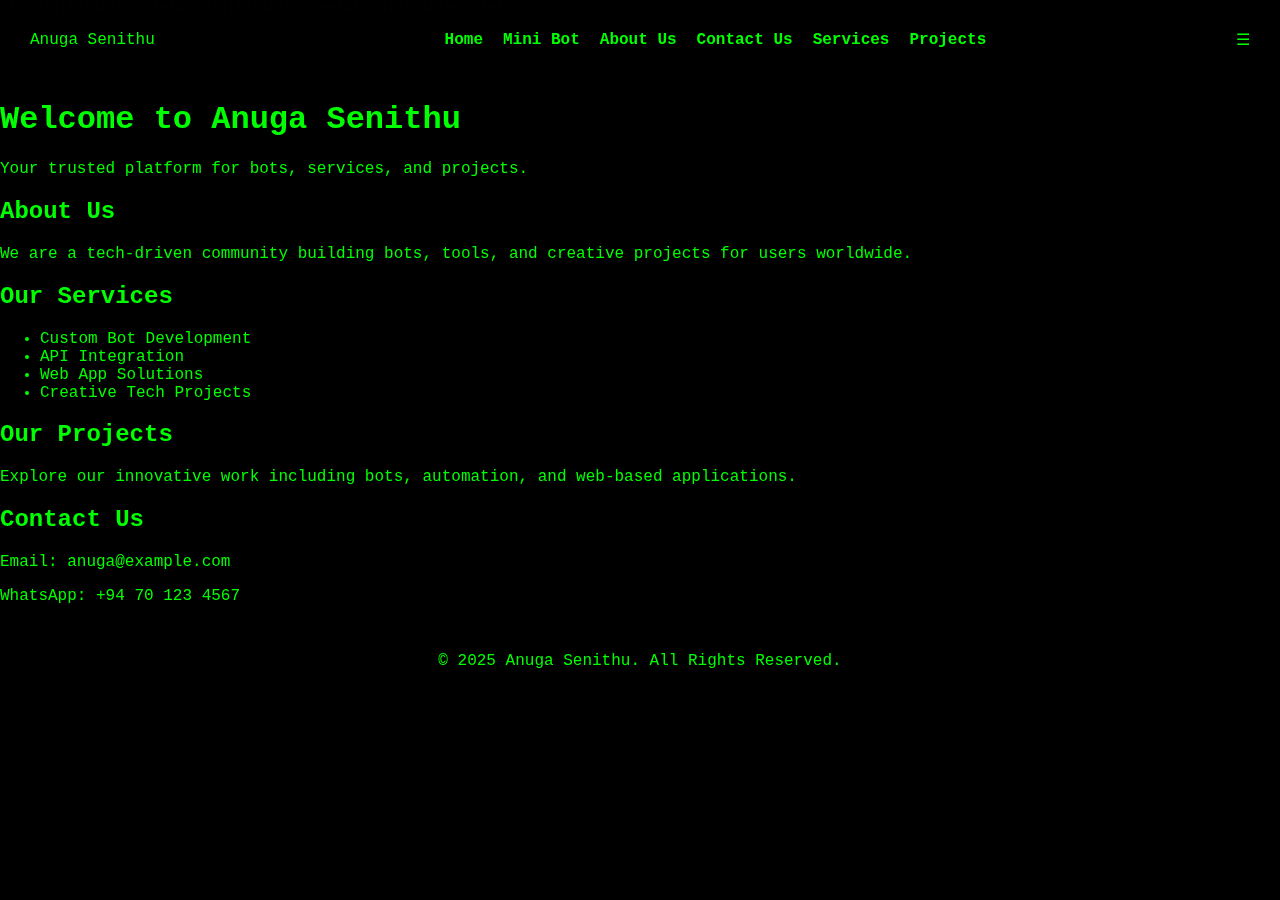
<file: index.html>
<!DOCTYPE html>
<html lang="en">
<head>
  <meta charset="UTF-8">
  <meta name="viewport" content="width=device-width, initial-scale=1.0">
  <title>Anuga Senithu</title>
  <link rel="stylesheet" href="style.css">
</head>
<body>
  <!-- Navigation Bar -->
  <header>
    <nav class="navbar">
      <div class="logo">Anuga Senithu</div>
      <ul class="nav-links">
        <li><a href="#">Home</a></li>
        <li><a href="https://bit.ly/anuwh-md-mini-bot" target="_blank">Mini Bot</a></li>
        <li><a href="#about">About Us</a></li>
        <li><a href="#contact">Contact Us</a></li>
        <li><a href="#services">Services</a></li>
        <li><a href="#projects">Projects</a></li>
      </ul>
      <div class="menu-toggle" id="menu-toggle">&#9776;</div>
    </nav>
  </header>

  <!-- Main Section -->
  <section class="hero">
    <h1>Welcome to Anuga Senithu</h1>
    <p>Your trusted platform for bots, services, and projects.</p>
  </section>

  <!-- About Section -->
  <section id="about">
    <h2>About Us</h2>
    <p>We are a tech-driven community building bots, tools, and creative projects for users worldwide.</p>
  </section>

  <!-- Services Section -->
  <section id="services">
    <h2>Our Services</h2>
    <ul>
      <li>Custom Bot Development</li>
      <li>API Integration</li>
      <li>Web App Solutions</li>
      <li>Creative Tech Projects</li>
    </ul>
  </section>

  <!-- Projects Section -->
  <section id="projects">
    <h2>Our Projects</h2>
    <p>Explore our innovative work including bots, automation, and web-based applications.</p>
  </section>

  <!-- Contact Section -->
  <section id="contact">
    <h2>Contact Us</h2>
    <p>Email: anuga@example.com</p>
    <p>WhatsApp: +94 70 123 4567</p>
  </section>

  <!-- Footer -->
  <footer>
    <p>© 2025 Anuga Senithu. All Rights Reserved.</p>
  </footer>

  <script src="script.js"></script>
</body>
</html>
</file>
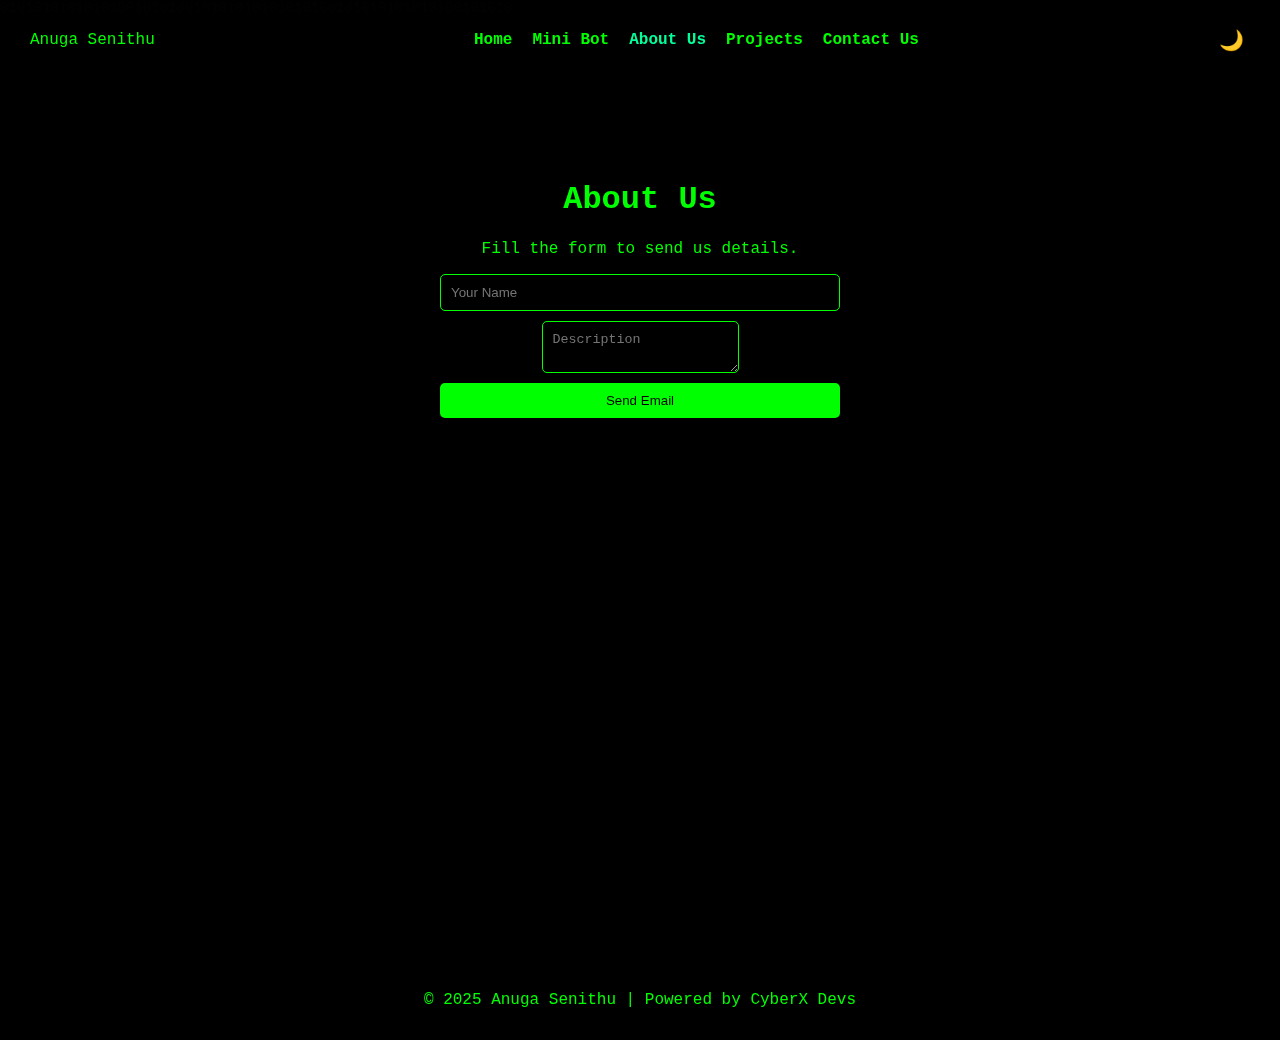
<file: about.html>
<!DOCTYPE html>
<html lang="en">
<head>
  <meta charset="UTF-8">
  <meta name="viewport" content="width=device-width, initial-scale=1.0">
  <title>About Us | Anuga Senithu</title>
  <link rel="stylesheet" href="style.css">
</head>
<body>
  <nav class="navbar">
    <div class="logo">Anuga Senithu</div>
    <button class="menu-btn" id="menu-btn">☰</button>
    <ul class="nav-links" id="nav-links">
      <li><a href="index.html">Home</a></li>
      <li><a href="https://bit.ly/anuwh-md-mini-bot" target="_blank">Mini Bot</a></li>
      <li><a href="about.html" class="active">About Us</a></li>
      <li><a href="projects.html">Projects</a></li>
      <li><a href="contact.html">Contact Us</a></li>
    </ul>
    <button id="theme-toggle">🌙</button>
  </nav>

  <section class="section">
    <h1>About Us</h1>
    <p>Fill the form to send us details.</p>
    <form id="about-form">
      <input type="text" id="name" placeholder="Your Name" required>
      <textarea id="description" placeholder="Description" required></textarea>
      <button type="submit">Send Email</button>
    </form>
  </section>

  <footer>
    <p>© 2025 Anuga Senithu | Powered by CyberX Devs</p>
  </footer>

  <script src="script.js"></script>
</body>
</html>
</file>
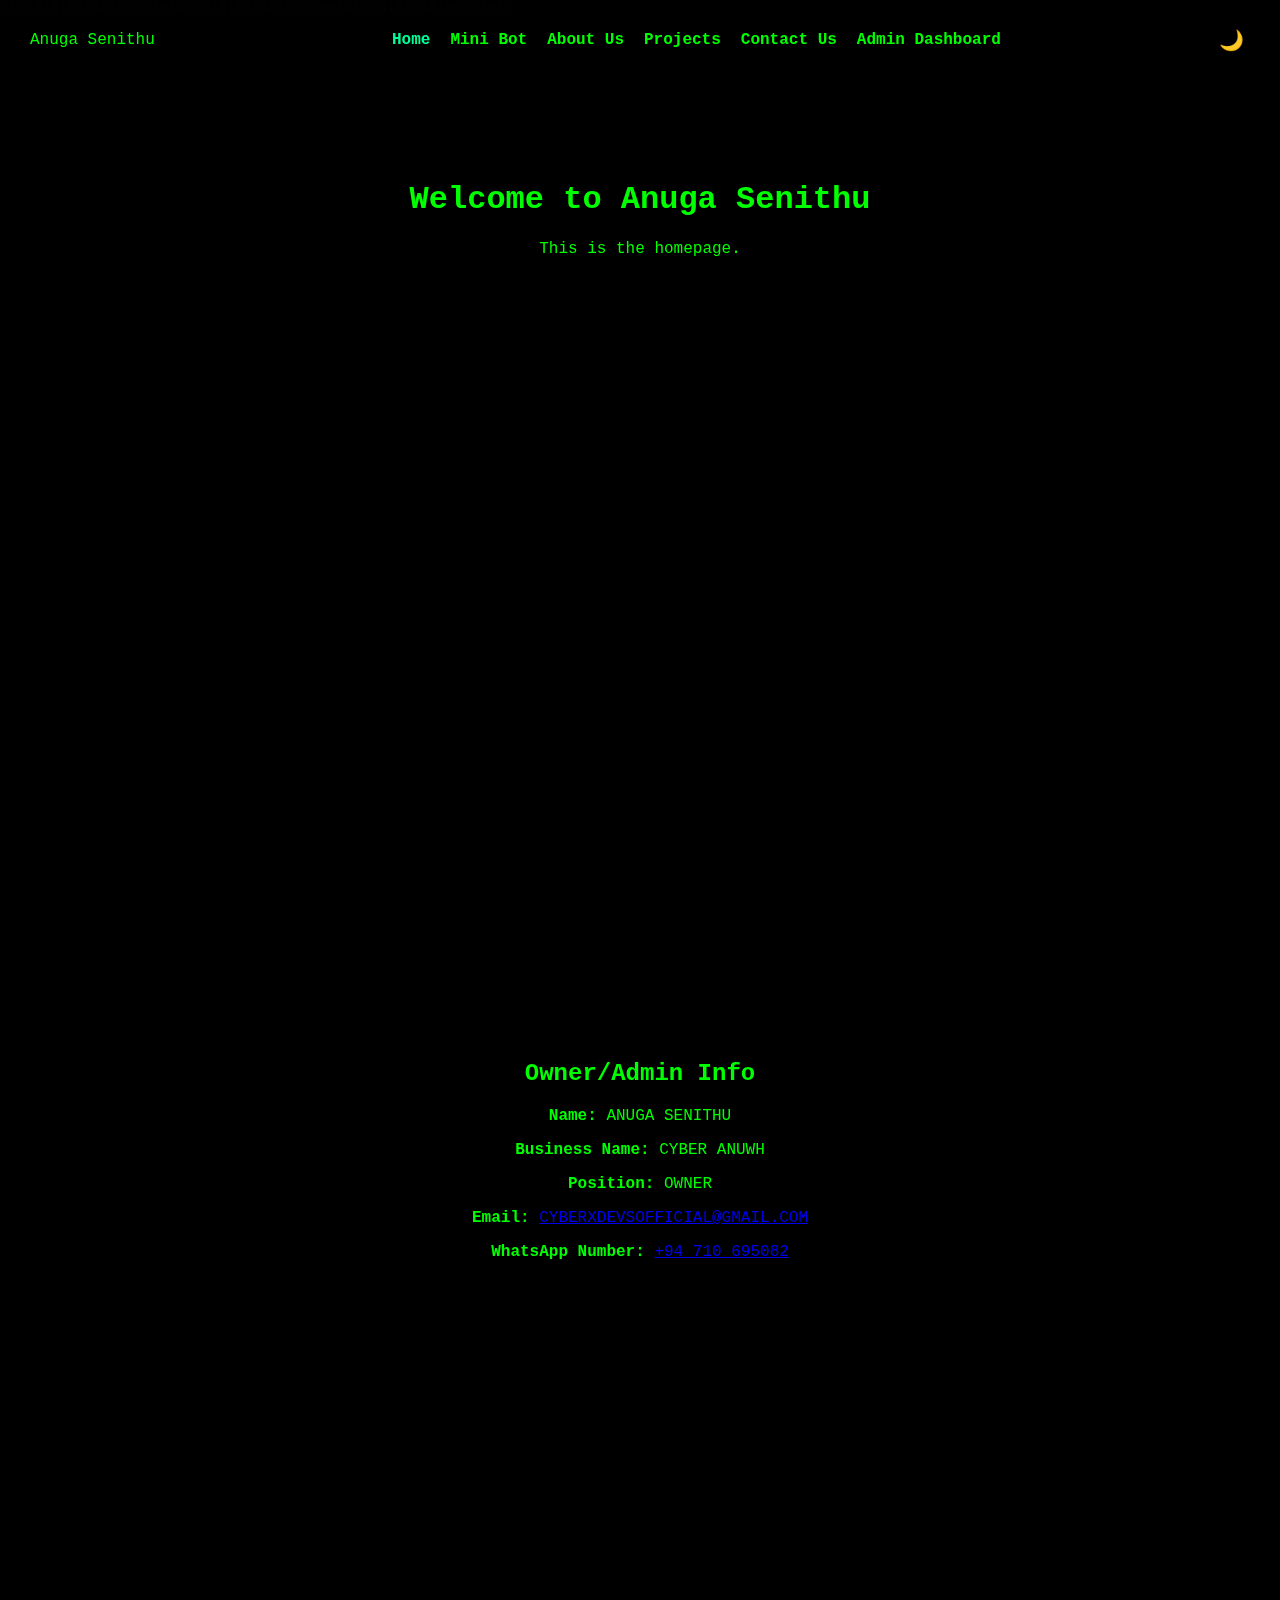
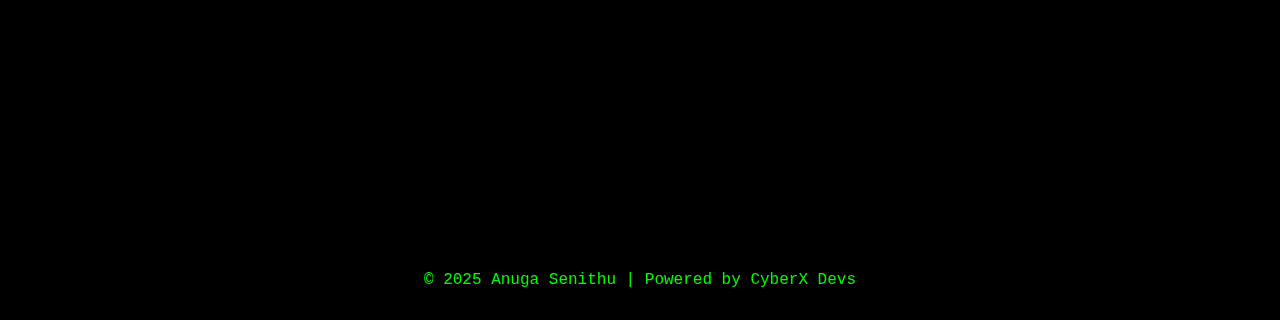
<file: admin-dashboard.html>
<!DOCTYPE html>
<html lang="en">
<head>
  <meta charset="UTF-8">
  <meta name="viewport" content="width=device-width, initial-scale=1.0">
  <title>Admin Dashboard | Anuga Senithu</title>
  <link rel="stylesheet" href="style.css">
</head>
<body>
  <nav class="navbar">
    <div class="logo">Admin Dashboard</div>
    <button id="logout-btn">Logout</button>
  </nav>

  <section class="section">
    <h1>Welcome Admin</h1>
    <p>Website View Counter: <span id="view-counter">0</span></p>

    <h2>Website Edit / Customize Tool</h2>
    <p>Here you can add future customization tools for your website.</p>
    <textarea id="custom-editor" rows="10" cols="50" placeholder="Edit your website content..."></textarea>
    <button id="save-custom">Save Changes</button>
  </section>

  <script>
    // Check if admin is logged in
    if (localStorage.getItem("adminLoggedIn") !== "true") {
      window.location.href = "admin-login.html";
    }

    // Simple view counter
    let views = localStorage.getItem("websiteViews") || 0;
    views++;
    localStorage.setItem("websiteViews", views);
    document.getElementById("view-counter").textContent = views;

    // Logout button
    document.getElementById("logout-btn").addEventListener("click", function() {
      localStorage.removeItem("adminLoggedIn");
      window.location.href = "admin-login.html";
    });

    // Save customization tool (placeholder functionality)
    document.getElementById("save-custom").addEventListener("click", function() {
      const content = document.getElementById("custom-editor").value;
      localStorage.setItem("customContent", content);
      alert("Changes saved! (Local storage only)");
    });
  </script>
</body>
</html>
</file>
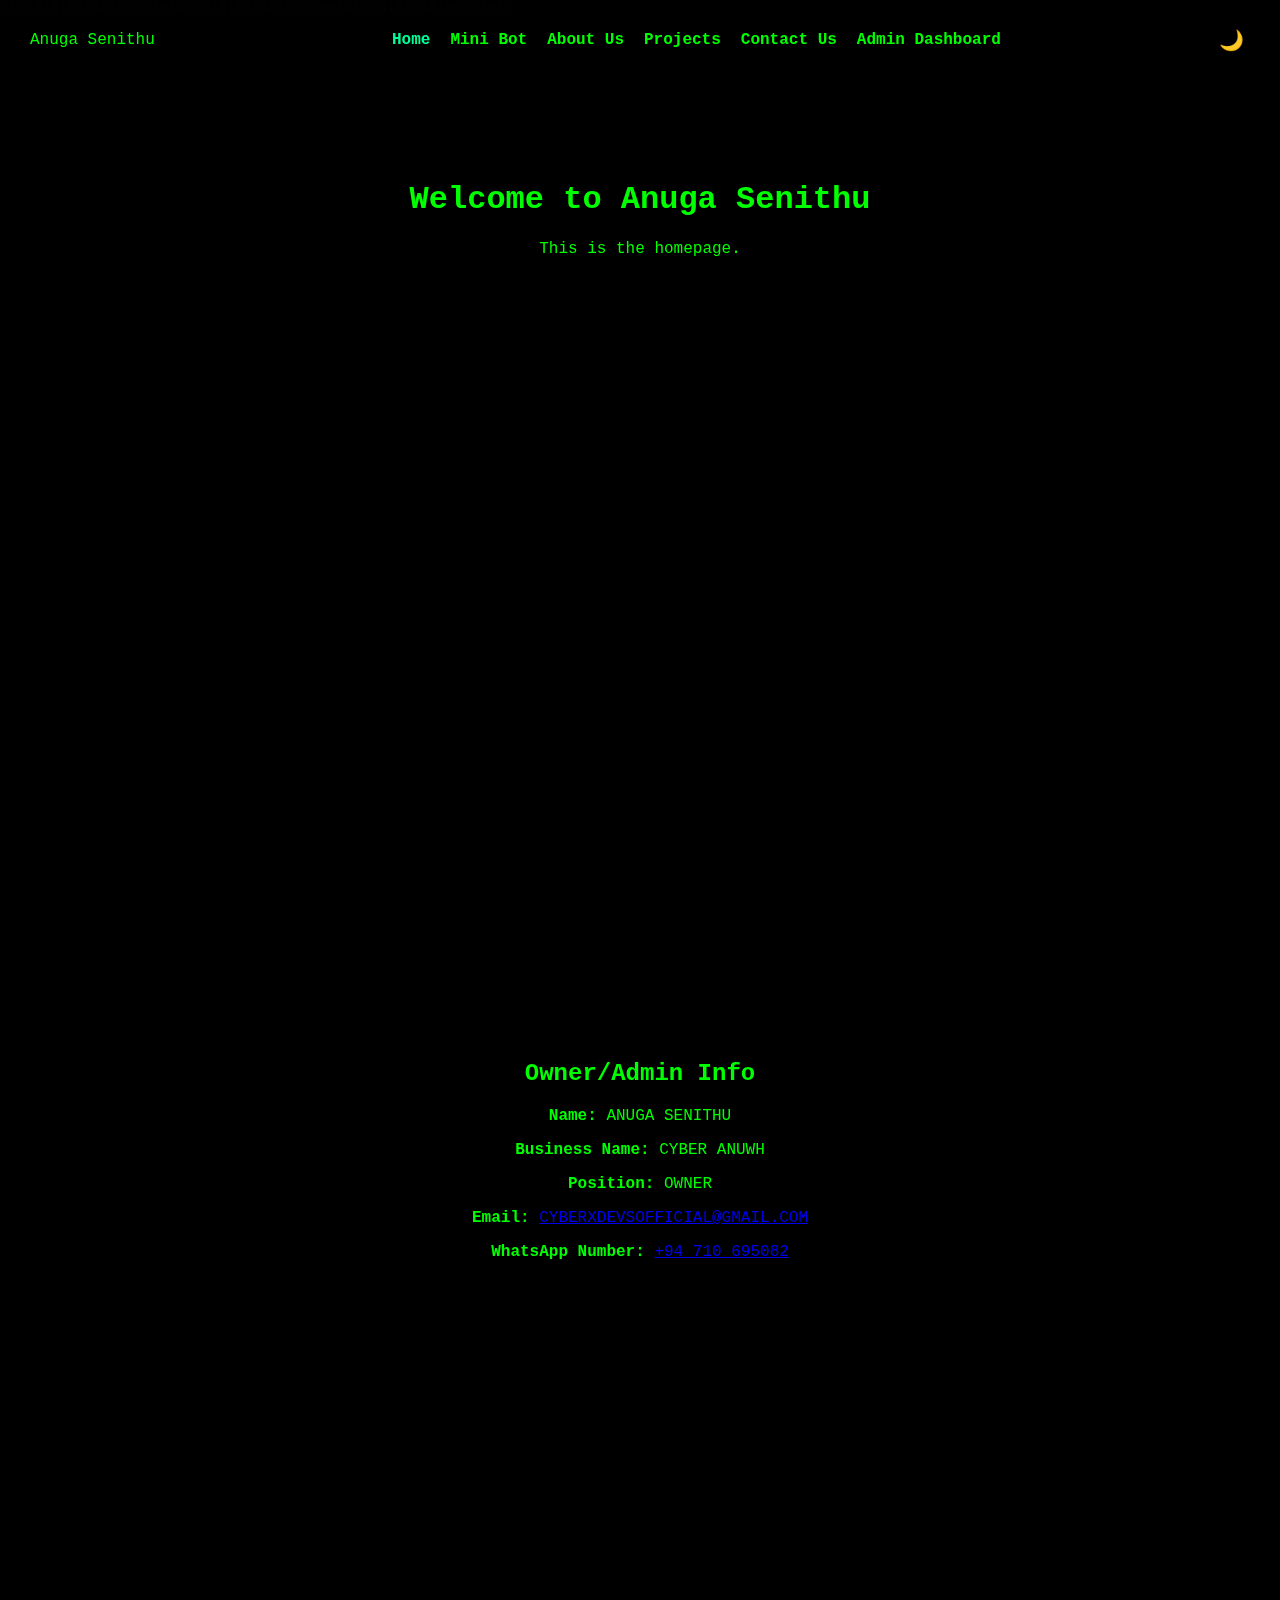
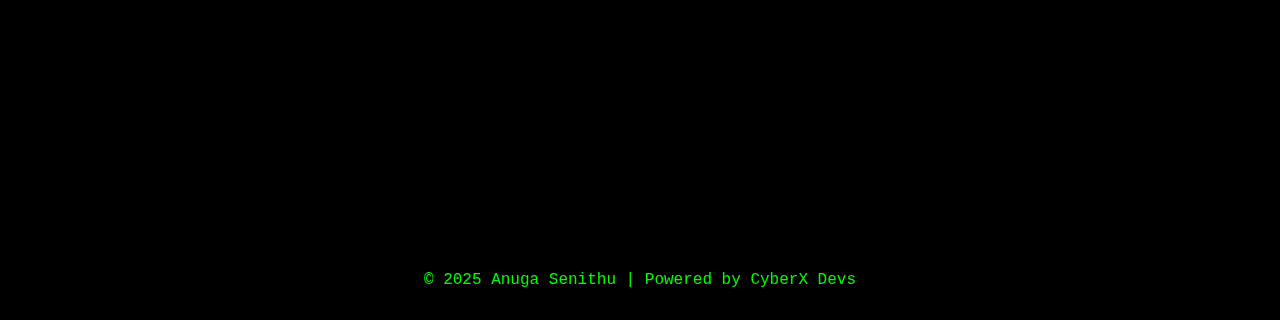
<file: admin-login.html>
<!DOCTYPE html>
<html lang="en">
<head>
  <meta charset="UTF-8">
  <meta name="viewport" content="width=device-width, initial-scale=1.0">
  <title>Anuga Senithu | Home</title>
  <link rel="stylesheet" href="style.css">
</head>
<body>
  <!-- Navbar -->
  <nav class="navbar">
    <div class="logo">Anuga Senithu</div>
    <button class="menu-btn" id="menu-btn">☰</button>
    <ul class="nav-links" id="nav-links">
      <li><a href="index.html" class="active">Home</a></li>
      <li><a href="https://bit.ly/anuwh-md-mini-bot" target="_blank">Mini Bot</a></li>
      <li><a href="about.html">About Us</a></li>
      <li><a href="projects.html">Projects</a></li>
      <li><a href="contact.html">Contact Us</a></li>
      <li><a href="admin-login.html">Admin Dashboard</a></li>
    </ul>
    <button id="theme-toggle">🌙</button>
  </nav>

  <!-- Home Section -->
  <section class="section">
    <h1>Welcome to Anuga Senithu</h1>
    <p>This is the homepage.</p>
  </section>

  <!-- Owner/Admin Info Section -->
  <section class="section">
    <h2>Owner/Admin Info</h2>
    <p><strong>Name:</strong> ANUGA SENITHU</p>
    <p><strong>Business Name:</strong> CYBER ANUWH</p>
    <p><strong>Position:</strong> OWNER</p>
    <p><strong>Email:</strong> <a href="mailto:cyberxdevsofficial@gmail.com">CYBERXDEVSOFFICIAL@GMAIL.COM</a></p>
    <p><strong>WhatsApp Number:</strong> <a href="https://wa.me/94710695082" target="_blank">+94 710 695082</a></p>
  </section>

  <footer>
    <p>© 2025 Anuga Senithu | Powered by CyberX Devs</p>
  </footer>

  <script src="script.js"></script>
</body>
</html>
</file>
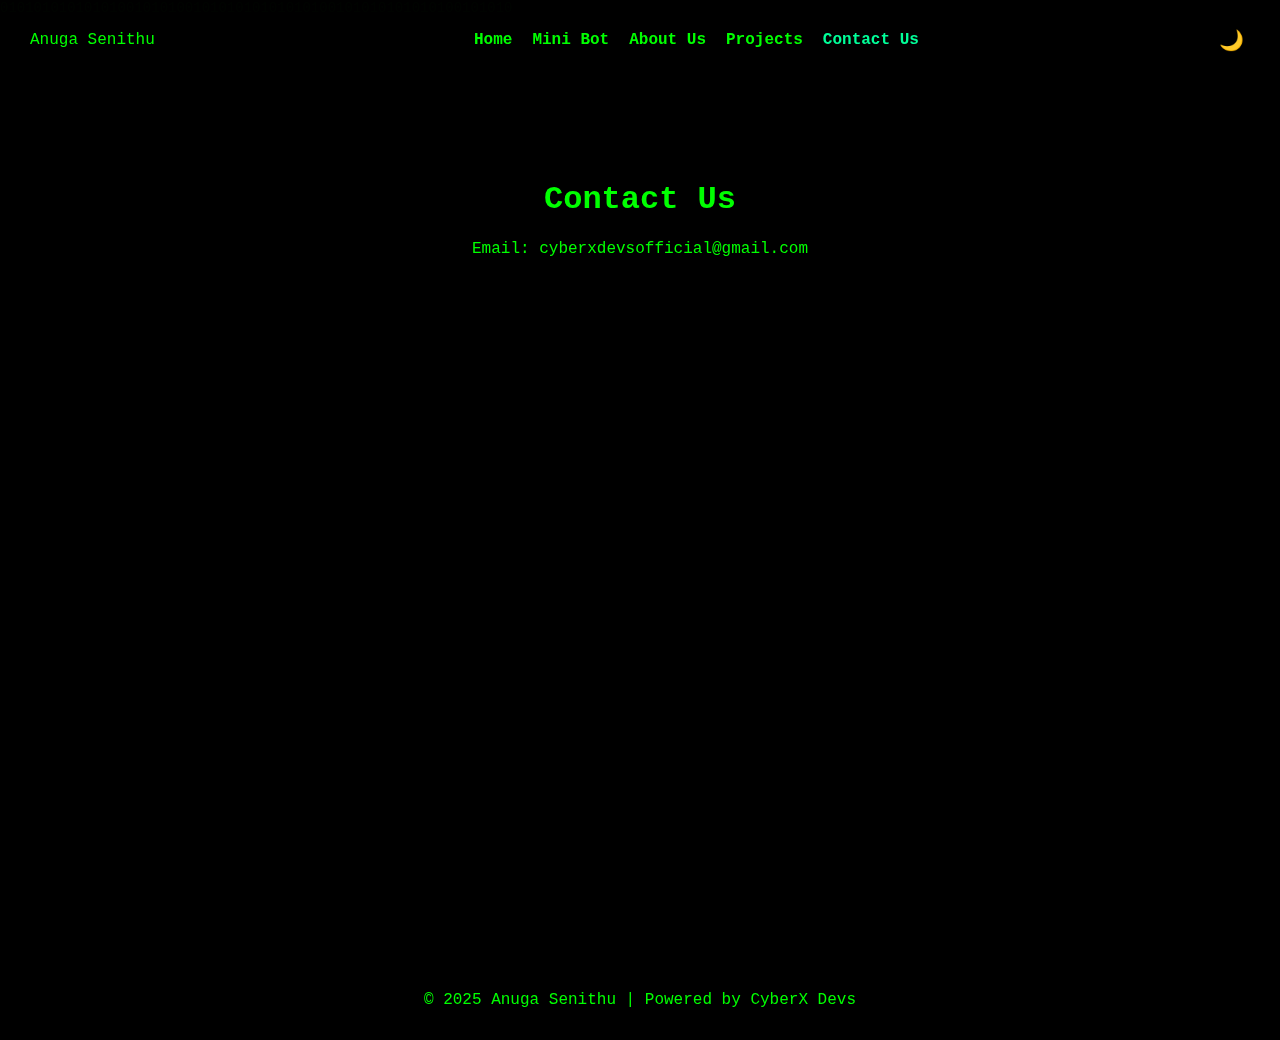
<file: contact.html>
<!DOCTYPE html>
<html lang="en">
<head>
  <meta charset="UTF-8">
  <meta name="viewport" content="width=device-width, initial-scale=1.0">
  <title>Contact Us | Anuga Senithu</title>
  <link rel="stylesheet" href="style.css">
</head>
<body>
  <nav class="navbar">
    <div class="logo">Anuga Senithu</div>
    <button class="menu-btn" id="menu-btn">☰</button>
    <ul class="nav-links" id="nav-links">
      <li><a href="index.html">Home</a></li>
      <li><a href="https://bit.ly/anuwh-md-mini-bot" target="_blank">Mini Bot</a></li>
      <li><a href="about.html">About Us</a></li>
      <li><a href="projects.html">Projects</a></li>
      <li><a href="contact.html" class="active">Contact Us</a></li>
    </ul>
    <button id="theme-toggle">🌙</button>
  </nav>

  <section class="section">
    <h1>Contact Us</h1>
    <p>Email: cyberxdevsofficial@gmail.com</p>
  </section>

  <footer>
    <p>© 2025 Anuga Senithu | Powered by CyberX Devs</p>
  </footer>

  <script src="script.js"></script>
</body>
</html>
</file>
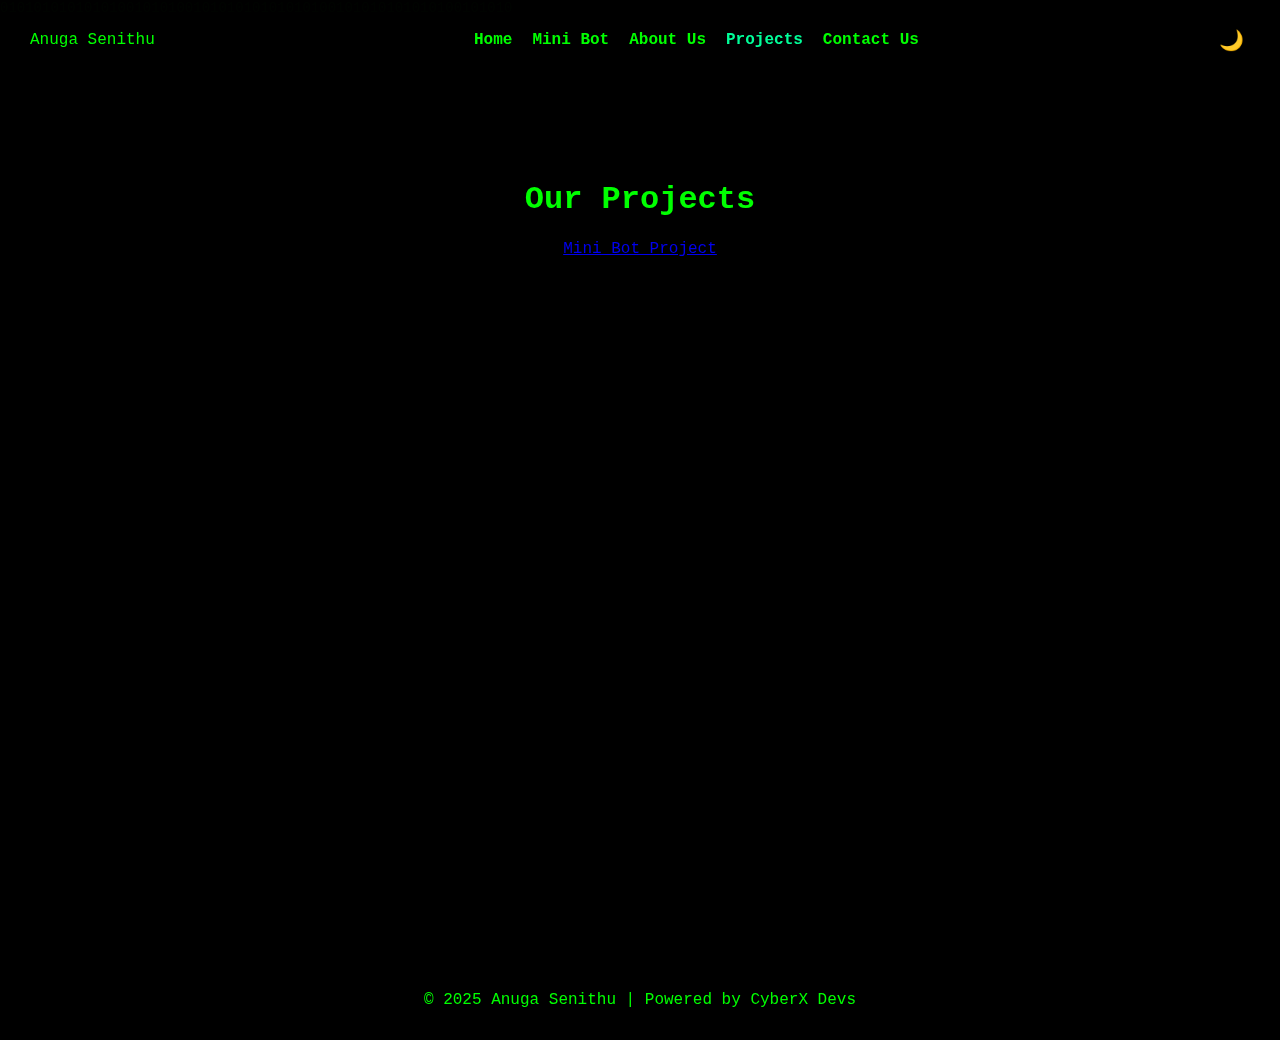
<file: projects.html>
<!DOCTYPE html>
<html lang="en">
<head>
  <meta charset="UTF-8">
  <meta name="viewport" content="width=device-width, initial-scale=1.0">
  <title>Projects | Anuga Senithu</title>
  <link rel="stylesheet" href="style.css">
</head>
<body>
  <nav class="navbar">
    <div class="logo">Anuga Senithu</div>
    <button class="menu-btn" id="menu-btn">☰</button>
    <ul class="nav-links" id="nav-links">
      <li><a href="index.html">Home</a></li>
      <li><a href="https://bit.ly/anuwh-md-mini-bot" target="_blank">Mini Bot</a></li>
      <li><a href="about.html">About Us</a></li>
      <li><a href="projects.html" class="active">Projects</a></li>
      <li><a href="contact.html">Contact Us</a></li>
    </ul>
    <button id="theme-toggle">🌙</button>
  </nav>

  <section class="section">
    <h1>Our Projects</h1>
    <a href="https://bit.ly/anuwh-md-mini-bot" target="_blank" class="project-link">Mini Bot Project</a>
  </section>

  <footer>
    <p>© 2025 Anuga Senithu | Powered by CyberX Devs</p>
  </footer>

  <script src="script.js"></script>
</body>
</html>
</file>
<file: style.css>
body {
  margin: 0;
  font-family: 'Courier New', monospace;
  background: black;
  color: #0f0;
  overflow-x: hidden;
  transition: background 0.3s, color 0.3s;
}

body::before {
  content: "0101010101010100101010010101010101010100101010101010100101010  ";
  position: fixed;
  top: 0;
  left: 0;
  width: 100%;
  height: 100%;
  font-size: 14px;
  white-space: pre;
  color: #0f0;
  opacity: 0.1;
  z-index: -1;
  animation: matrix 20s linear infinite;
}

@keyframes matrix {
  from { transform: translateY(-100%); }
  to { transform: translateY(100%); }
}

.navbar {
  display: flex;
  justify-content: space-between;
  align-items: center;
  padding: 15px 30px;
  background: rgba(0,0,0,0.85);
  color: #0f0;
  position: sticky;
  top: 0;
  z-index: 10;
}

.nav-links {
  list-style: none;
  display: flex;
  gap: 20px;
}

.nav-links li a {
  color: #0f0;
  text-decoration: none;
  font-weight: bold;
}

.nav-links li a.active {
  color: #00ff99;
}

.nav-links li a:hover {
  color: #00ff99;
}

.menu-btn {
  display: none;
  font-size: 24px;
  background: none;
  border: none;
  color: #0f0;
  cursor: pointer;
}

#theme-toggle, #logout-btn {
  background: none;
  border: none;
  font-size: 20px;
  cursor: pointer;
  margin-left: 15px;
}

.section {
  padding: 80px 20px;
  text-align: center;
  min-height: 80vh;
}

form, textarea {
  display: flex;
  flex-direction: column;
  gap: 10px;
  max-width: 400px;
  margin: auto;
  font-family: 'Courier New', monospace;
  color: #0f0;
  background: black;
}

form input, form textarea {
  padding: 10px;
  border-radius: 5px;
  border: 1px solid #0f0;
  background: black;
  color: #0f0;
}

form button, #save-custom {
  padding: 10px;
  background: #0f0;
  color: black;
  border: none;
  border-radius: 5px;
  cursor: pointer;
}

form button:hover, #save-custom:hover {
  background: #00ff99;
}

footer {
  text-align: center;
  padding: 15px;
  background: rgba(0,0,0,0.85);
  color: #0f0;
}

body.light {
  background: #fff;
  color: #000;
}

body.light .navbar {
  background: #eee;
  color: #000;
}

body.light .nav-links li a {
  color: #000;
}

body.light .nav-links li a.active {
  color: #f39c12;
}

body.light footer {
  background: #eee;
  color: #000;
}

@media (max-width: 768px) {
  .menu-btn {
    display: block;
  }
  .nav-links {
    display: none;
    flex-direction: column;
    background: rgba(0,0,0,0.9);
    position: absolute;
    top: 60px;
    right: 0;
    width: 200px;
    padding: 20px;
  }
  .nav-links.show {
    display: flex;
  }
  }
</file>
